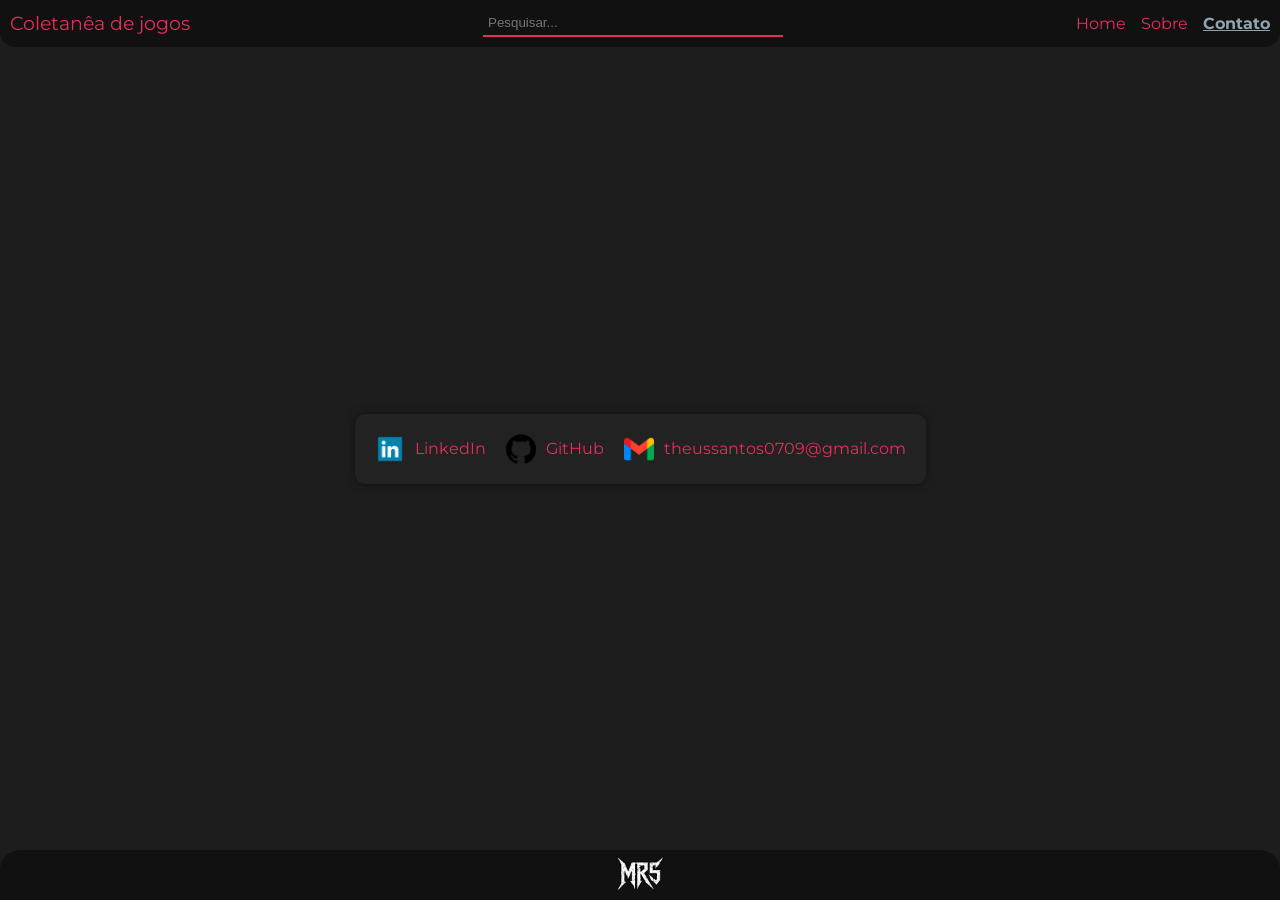
<file: contato.html>
<!DOCTYPE html>
<html lang="pt-br">

<head>
    <meta charset="UTF-8">
    <meta name="viewport" content="width=device-width, initial-scale=1.0">
    <script type="module" defer src="script.js"></script>
    <link rel="icon" type="image/png" href="img/favicon.png">
    <link rel="stylesheet" href="contato.css">
    <title>Coletanêa de jogos</title>
</head>

<body>
    <header>
        <h3 style="font-weight: normal; font-family: 'Segoe UI', Tahoma, Geneva, Verdana, sans-serif;"><a
                href="index.html">Coletanêa de jogos</a></h3>
        <div id="pesquisa">
            <input id="inputpesquisa" type="text" placeholder="Pesquisar...">
            <div id="resultado"></div>
        </div>
        <nav>
            <ul>
                <li><a href="index.html">Home</a></li>
                <li><a href="sobre.html">Sobre</a></li>
                <li><a href="contato.html" id="paginaativa">Contato</a></li>
            </ul>
        </nav>
    </header>
    <main>
        <section id="contato">
            <div class="item-contato">
                <img src="img/linkedin.webp" alt="LinkedIn" width="30px">
                <a href="https://www.linkedin.com/in/matheus-gabriel-r/" target="_blank">LinkedIn</a>
            </div>
            <div class="item-contato">
                <img src="img/github.png" alt="GitHub" width="30px">
                <a href="https://github.com/Matheus-Roque-S" target="_blank">GitHub</a>
            </div>
            <div class="item-contato">
                <img src="img/gmail.png" alt="Email" width="30px">
                <span>theussantos0709@gmail.com</span>
            </div>
        </section>
    </main>
    <footer><img src="img/logo.png" width="50px" alt=""></footer>
</body>

</html>
</file>
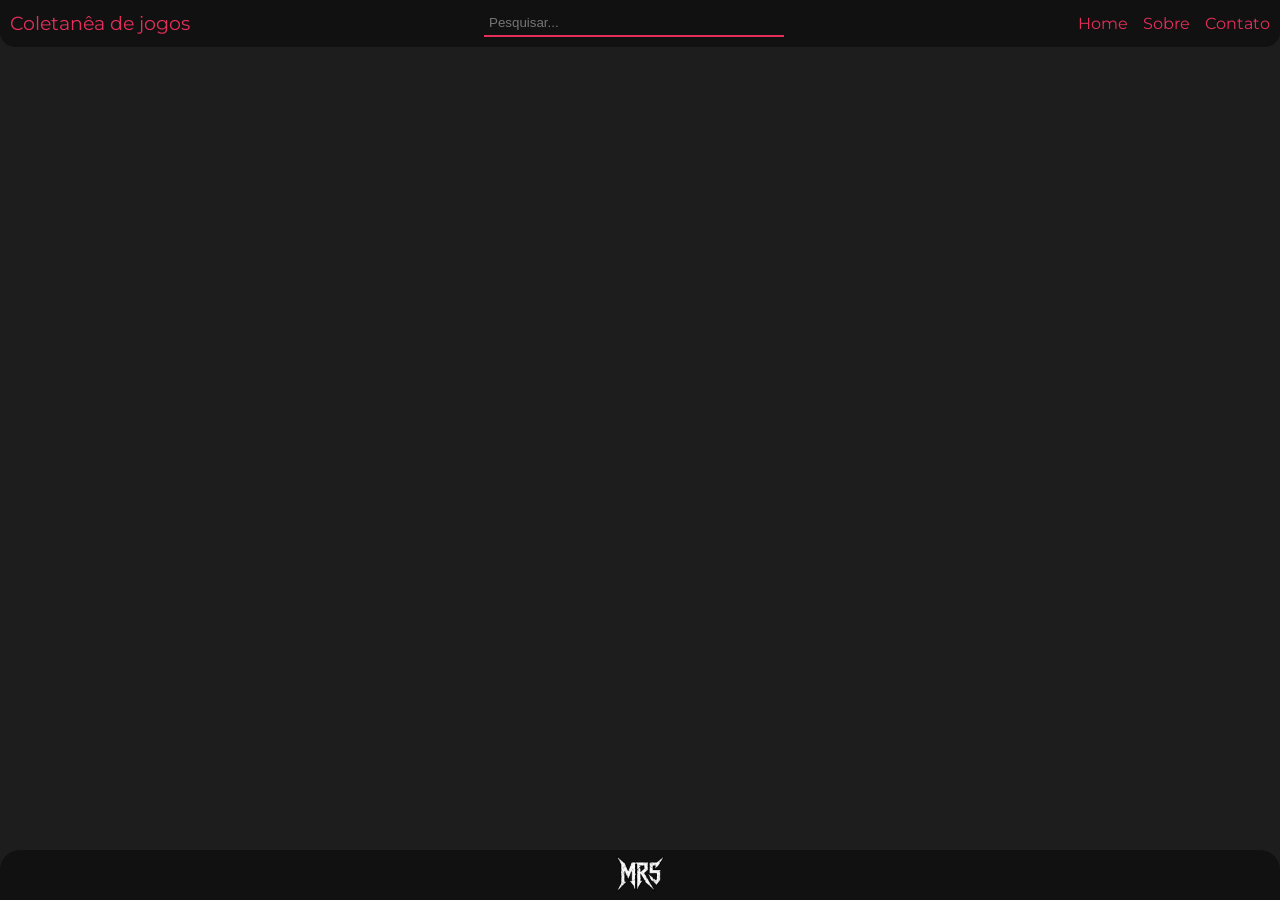
<file: jogo.html>
<!DOCTYPE html>
<html lang="pt-br">

<head>
    <meta charset="UTF-8">
    <meta name="viewport" content="width=device-width, initial-scale=1.0">
    <script type="module" defer src="script.js"></script>
    <link rel="icon" type="image/png" href="img/favicon.png">
    <link rel="stylesheet" href="jogo.css">
    <title>Coletanêa de jogos</title>
</head>

<body>
    <header><h3 style="font-weight: normal; font-family: 'Segoe UI', Tahoma, Geneva, Verdana, sans-serif;"><a href="index.html">Coletanêa de jogos</a></h3>
        <div id="pesquisa">
            <input id="inputpesquisa" type="text" placeholder="Pesquisar...">
            <div id="resultado"></div>
        </div>
        <nav>
            <ul>
                <li><a href="index.html">Home</a></li>
                <li><a href="sobre.html">Sobre</a></li>
                <li><a href="contato.html">Contato</a></li>
            </ul>
        </nav>
    </header>
    <main>
        <section id="jogoitem"></section>
    </main>
    <footer><img src="img/logo.png" width="50px" alt=""></footer>
</body>

</html>
</file>
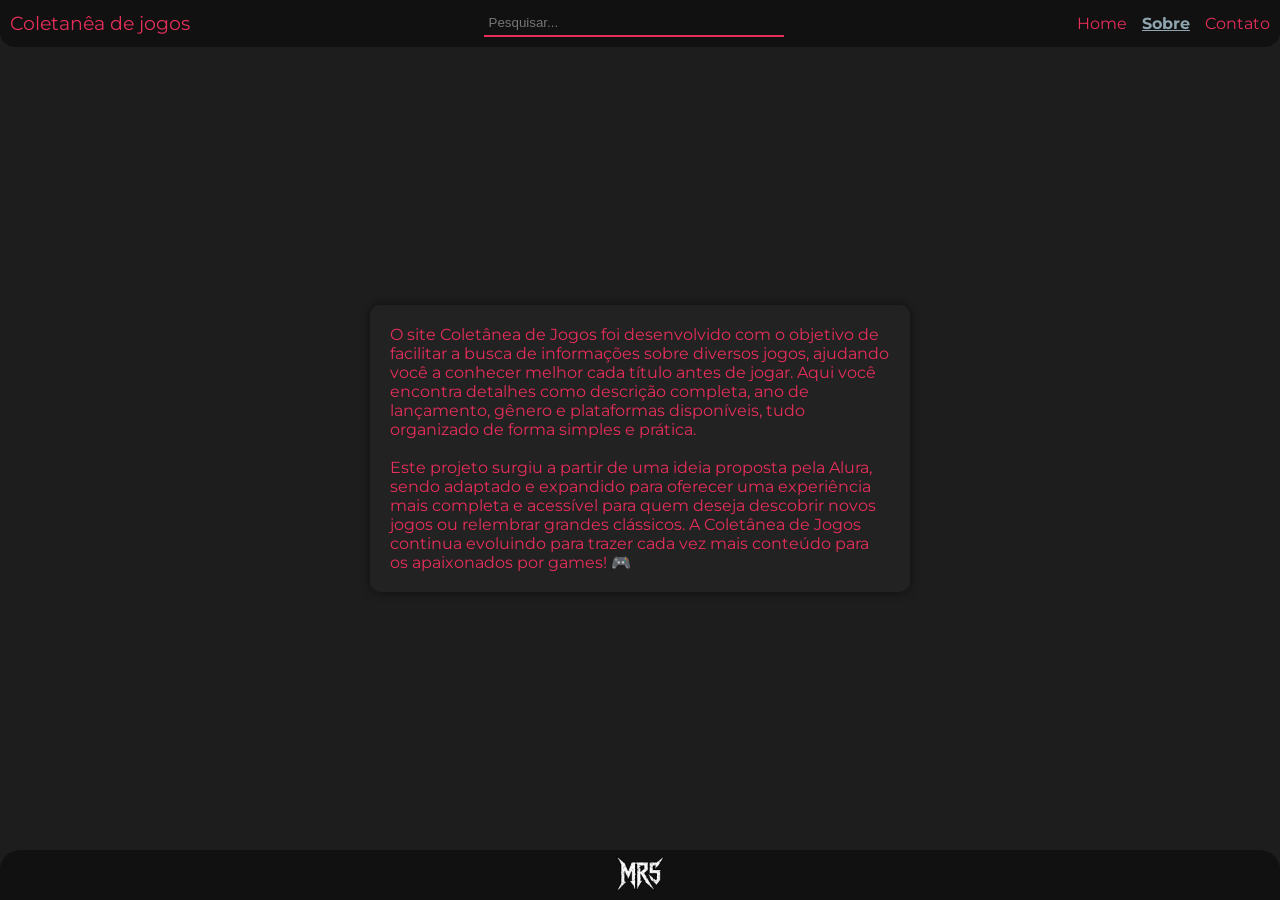
<file: sobre.html>
<!DOCTYPE html>
<html lang="pt-br">

<head>
    <meta charset="UTF-8">
    <meta name="viewport" content="width=device-width, initial-scale=1.0">
    <script type="module" defer src="script.js"></script>
    <link rel="icon" type="image/png" href="img/favicon.png">
    <link rel="stylesheet" href="sobre.css">
    <title>Coletanêa de jogos</title>
</head>

<body>
    <header>
        <h3 style="font-weight: normal; font-family: 'Segoe UI', Tahoma, Geneva, Verdana, sans-serif;"><a
                href="index.html">Coletanêa de jogos</a></h3>
        <div id="pesquisa">
            <input id="inputpesquisa" type="text" placeholder="Pesquisar...">
            <div id="resultado"></div>
        </div>
        <nav>
            <ul>
                <li><a href="index.html">Home</a></li>
                <li><a href="sobre.html" id="paginaativa">Sobre</a></li>
                <li><a href="contato.html">Contato</a></li>
            </ul>
        </nav>
    </header>
    <main>
        <section id="sobre">
            <article>
                O site Coletânea de Jogos foi desenvolvido com o objetivo de facilitar a busca de informações sobre
                diversos jogos, ajudando você a conhecer melhor cada título antes de jogar. Aqui você encontra detalhes
                como descrição completa, ano de lançamento, gênero e plataformas disponíveis, tudo organizado de forma
                simples e prática.<br><br>

                Este projeto surgiu a partir de uma ideia proposta pela Alura, sendo adaptado e expandido para oferecer
                uma experiência mais completa e acessível para quem deseja descobrir novos jogos ou relembrar grandes
                clássicos. A Coletânea de Jogos continua evoluindo para trazer cada vez mais conteúdo para os
                apaixonados por games! 🎮
            </article>
        </section>
    </main>
    <footer><img src="img/logo.png" width="50px" alt=""></footer>
</body>

</html>
</file>
<file: contato.css>
@import url('https://fonts.googleapis.com/css2?family=Bungee+Spice&display=swap');
@import url('https://fonts.googleapis.com/css2?family=Montserrat:ital,wght@0,100..900;1,100..900&display=swap');


* {
    margin: 0;
    padding: 0;
}

body {
    font-family: 'Montserrat', 'Segoe UI', Tahoma, Geneva, Verdana, sans-serif;
    background-color: #1d1d1d;
    color: whitesmoke;
    display: flex;
    flex-direction: column;
    justify-content: space-between;
    min-height: 100vh;
    color: #E62E5A;
}

header {
    padding: 10px;
    display: flex;
    align-items: center;
    justify-content: space-between;
    text-align: center;
    background-color: #111111;
    border-bottom-left-radius: 15px;
    border-bottom-right-radius: 15px;
}

#paginaativa{
    text-decoration: underline;
    color: #8EA5AF;
    font-weight: bold;
}

#pesquisa {
    width: 300px;
    display: flex;
    align-items: center;
    justify-content: center;
    gap: 10px;
    position: relative;
}

#resultado {
    position: absolute;
    top: 40px;
    background-color: #333;
    color: whitesmoke;
    border-radius: 5px;
    overflow-y: auto;
    overflow-x: hidden;
    max-height: 400px;
    z-index: 2;
}

#resultado section {
    display: flex;
    text-align: left;
    gap: 10px;
    align-items: center;
    justify-content: flex-start;
    text-wrap: wrap;
    width: 290px;
    padding: 5px;
    cursor: pointer;
}

#resultado img {
    width: 75px;
    height: 112.5px;
}

input[type="text"] {
    color: #8EA5AF;
    width: 300px;
    padding: 5px;
    border: none;
    border-color: #E62E5A;
    border-bottom: #E62E5A 2px solid;
    background-color: transparent;
}

ul {
    list-style: none;
    display: flex;
    gap: 15px;
}

a {
    text-decoration: none;
    color: #E62E5A;
    font-family: 'Montserrat', 'Segoe UI', Tahoma, Geneva, Verdana, sans-serif;
    transition: 0.7s;
}

a:hover {
    color: #8EA5AF;
}

.resultado-item {
    transition: 0.6s;
}

.resultado-item:hover {
    background-color: rgb(131, 134, 133);
}

main {
    flex: 1;
    padding-top: 5px;
    padding-bottom: 3px;
    padding: 20px;
    display: flex;
    justify-content: center;
    align-items: center;
}


@keyframes sombrainfinita {
    0% {
        filter: drop-shadow(0 0 2px #E62E5A);
        transform: translateY(0px);
    }
    40% {
        filter: drop-shadow(0 0 10px #E62E5A);
        transform: translateY(-7px);
    }
    100% {
        filter: drop-shadow(0 0 2px #E62E5A);
        transform: translateY(0px);
    }
}


#jogoitem article{
    display: flex;
    flex-direction: column;
    text-wrap: wrap;
    gap: 10px;
}

footer {
    background-color: #111;
    display: flex;
    align-items: center;
    justify-content: center;
    border-top-left-radius: 20px;
    border-top-right-radius: 20px;
}


.animacao-jogo {
    position: fixed;
    top: 50%;
    left: 50%;
    width: 250px;
    filter: drop-shadow(0 0 5px #E62E5A);
    background-size: cover;
    background-position: center;
    transform: translate(-50%, -50%) rotateY(0deg);
    transition: width 1s ease, height 1s ease, transform 1s linear;
    opacity: 0;
    pointer-events: none;
    filter: contrast(1.2) grayscale(1);
}

.ativo {
    opacity: 1;
    animation: girar 1s linear 1; /* 1 giro */
    z-index: 3;
}

.bordaseluz{
    border-radius: 10px;
    filter: grayscale(0) drop-shadow(0 0 5px #E62E5A);
    transition: 1s;
}

@keyframes girar {
    0% { transform: translate(-50%, -50%) rotateY(0deg); }
    100% { transform: translate(-50%, -50%) rotateY(360deg); }
}

.expandir {
    width: 100%;
}

#contato{
    max-width: 600px;
    padding: 20px;
    background-color: #222;
    border-radius: 10px;
    box-shadow: 0 0 10px rgba(0, 0, 0, 0.5);
    display: flex;
    gap: 20px;
}

.item-contato{
    display: flex;
    align-items: center;
    gap: 10px;
}

.esconder {
    display: none; 
}



@media screen and (max-width: 720px) {
    header {
        flex-direction: column;
        gap: 15px;
        border-bottom-left-radius: 0px;
        border-bottom-right-radius: 0px;
    }

    input[type="text"] {
        max-width: 250px;
    }

    #resultado section {
        width: 240px;
    }

    nav {
        order: 1;
    }

    #pesquisa {
        justify-content: space-around;
        order: 2;
    }

    ul {
        flex-direction: column;
        gap: 10px;
    }

    #contato{
        flex-direction: column;
    }

}
</file>
<file: jogo.css>
@import url('https://fonts.googleapis.com/css2?family=Bungee+Spice&display=swap');
@import url('https://fonts.googleapis.com/css2?family=Montserrat:ital,wght@0,100..900;1,100..900&display=swap');


* {
    margin: 0;
    padding: 0;
}

body {
    font-family: 'Montserrat', 'Segoe UI', Tahoma, Geneva, Verdana, sans-serif;
    background-color: #1d1d1d;
    color: whitesmoke;
    display: flex;
    flex-direction: column;
    justify-content: space-between;
    min-height: 100vh;
    color: #E62E5A;
}

header {
    padding: 10px;
    display: flex;
    align-items: center;
    justify-content: space-between;
    text-align: center;
    background-color: #111111;
    border-bottom-left-radius: 15px;
    border-bottom-right-radius: 15px;
}



#pesquisa {
    width: 300px;
    display: flex;
    align-items: center;
    justify-content: center;
    gap: 10px;
    position: relative;
}

#resultado {
    position: absolute;
    top: 40px;
    background-color: #333;
    color: whitesmoke;
    border-radius: 5px;
    overflow-y: auto;
    overflow-x: hidden;
    max-height: 400px;
    z-index: 2;
}

#resultado section {
    display: flex;
    text-align: left;
    gap: 10px;
    align-items: center;
    justify-content: flex-start;
    text-wrap: wrap;
    width: 290px;
    padding: 5px;
    cursor: pointer;
}

#resultado img {
    width: 75px;
    height: 112.5px;
}

input[type="text"] {
    color: #8EA5AF;
    width: 300px;
    padding: 5px;
    border: none;
    border-color: #E62E5A;
    border-bottom: #E62E5A 2px solid;
    background-color: transparent;
}

ul {
    list-style: none;
    display: flex;
    gap: 15px;
}

a {
    text-decoration: none;
    color: #E62E5A;
    font-family: 'Montserrat', 'Segoe UI', Tahoma, Geneva, Verdana, sans-serif;
    transition: 0.7s;
}

a:hover {
    color: #8EA5AF;
}

.resultado-item {
    transition: 0.6s;
}

.resultado-item:hover {
    background-color: rgb(131, 134, 133);
}

main {
    flex: 1;
    padding-top: 5px;
    padding-bottom: 3px;
    display: flex;
    justify-content: center;
    align-items: center;
}

#jogoitem {
    display: flex;
    align-items: center;
    justify-content: center;
    gap: 20px;
    padding: 20px;
}

#jogoitem p{
    max-width: 600px;
}

#jogoitem .nome-capa-jogo{
    display: flex;
    flex-direction: column;
    align-items: center;
    text-align: center;
    gap: 3px;
    max-width: 230px;
}

#jogoitem .nome-capa-jogo img{
    border-radius: 20px;
    width: 200px;
    transition: 1s;
    animation: 4s sombrainfinita infinite;
}

@keyframes sombrainfinita {
    0% {
        filter: drop-shadow(0 0 2px #E62E5A);
        transform: translateY(0px);
    }
    40% {
        filter: drop-shadow(0 0 10px #E62E5A);
        transform: translateY(-7px);
    }
    100% {
        filter: drop-shadow(0 0 2px #E62E5A);
        transform: translateY(0px);
    }
}


#jogoitem article{
    display: flex;
    flex-direction: column;
    text-wrap: wrap;
    gap: 10px;
}

footer {
    background-color: #111;
    display: flex;
    align-items: center;
    justify-content: center;
    border-top-left-radius: 20px;
    border-top-right-radius: 20px;
}


.animacao-jogo {
    position: fixed;
    top: 50%;
    left: 50%;
    width: 250px;
    filter: drop-shadow(0 0 5px #E62E5A);
    background-size: cover;
    background-position: center;
    transform: translate(-50%, -50%) rotateY(0deg);
    transition: width 1s ease, height 1s ease, transform 1s linear;
    opacity: 0;
    pointer-events: none;
    filter: contrast(1.2) grayscale(1);
}

.ativo {
    opacity: 1;
    animation: girar 1s linear 1; /* 1 giro */
    z-index: 3;
}

.bordaseluz{
    border-radius: 10px;
    filter: grayscale(0) drop-shadow(0 0 5px #E62E5A);
    transition: 1s;
}

@keyframes girar {
    0% { transform: translate(-50%, -50%) rotateY(0deg); }
    100% { transform: translate(-50%, -50%) rotateY(360deg); }
}

.expandir {
    width: 100%;
}

.esconder {
    display: none; 
}

@media screen and (max-width: 720px) {
    header {
        flex-direction: column;
        gap: 15px;
        border-bottom-left-radius: 0px;
        border-bottom-right-radius: 0px;
    }

    input[type="text"] {
        max-width: 250px;
    }

    #resultado section {
        width: 240px;
    }

    nav {
        order: 1;
    }

    #pesquisa {
        justify-content: space-around;
        order: 2;
    }

    ul {
        flex-direction: column;
        gap: 10px;
    }

    #jogoitem {
        flex-direction: column;
    }

}
</file>
<file: sobre.css>
@import url('https://fonts.googleapis.com/css2?family=Bungee+Spice&display=swap');
@import url('https://fonts.googleapis.com/css2?family=Montserrat:ital,wght@0,100..900;1,100..900&display=swap');


* {
    margin: 0;
    padding: 0;
}

body {
    font-family: 'Montserrat', 'Segoe UI', Tahoma, Geneva, Verdana, sans-serif;
    background-color: #1d1d1d;
    color: whitesmoke;
    display: flex;
    flex-direction: column;
    justify-content: space-between;
    min-height: 100vh;
    color: #E62E5A;
}

header {
    padding: 10px;
    display: flex;
    align-items: center;
    justify-content: space-between;
    text-align: center;
    background-color: #111111;
    border-bottom-left-radius: 15px;
    border-bottom-right-radius: 15px;
}

#paginaativa{
    text-decoration: underline;
    color: #8EA5AF;
    font-weight: bold;
}

#pesquisa {
    width: 300px;
    display: flex;
    align-items: center;
    justify-content: center;
    gap: 10px;
    position: relative;
}

#resultado {
    position: absolute;
    top: 40px;
    background-color: #333;
    color: whitesmoke;
    border-radius: 5px;
    overflow-y: auto;
    overflow-x: hidden;
    max-height: 400px;
    z-index: 2;
}

#resultado section {
    display: flex;
    text-align: left;
    gap: 10px;
    align-items: center;
    justify-content: flex-start;
    text-wrap: wrap;
    width: 290px;
    padding: 5px;
    cursor: pointer;
}

#resultado img {
    width: 75px;
    height: 112.5px;
}

input[type="text"] {
    color: #8EA5AF;
    width: 300px;
    padding: 5px;
    border: none;
    border-color: #E62E5A;
    border-bottom: #E62E5A 2px solid;
    background-color: transparent;
}

ul {
    list-style: none;
    display: flex;
    gap: 15px;
}

a {
    text-decoration: none;
    color: #E62E5A;
    font-family: 'Montserrat', 'Segoe UI', Tahoma, Geneva, Verdana, sans-serif;
    transition: 0.7s;
}

a:hover {
    color: #8EA5AF;
}

.resultado-item {
    transition: 0.6s;
}

.resultado-item:hover {
    background-color: rgb(131, 134, 133);
}

main {
    flex: 1;
    padding-top: 5px;
    padding-bottom: 3px;
    padding: 20px;
    display: flex;
    justify-content: center;
    align-items: center;
}


@keyframes sombrainfinita {
    0% {
        filter: drop-shadow(0 0 2px #E62E5A);
        transform: translateY(0px);
    }
    40% {
        filter: drop-shadow(0 0 10px #E62E5A);
        transform: translateY(-7px);
    }
    100% {
        filter: drop-shadow(0 0 2px #E62E5A);
        transform: translateY(0px);
    }
}


#jogoitem article{
    display: flex;
    flex-direction: column;
    text-wrap: wrap;
    gap: 10px;
}

footer {
    background-color: #111;
    display: flex;
    align-items: center;
    justify-content: center;
    border-top-left-radius: 20px;
    border-top-right-radius: 20px;
}


.animacao-jogo {
    position: fixed;
    top: 50%;
    left: 50%;
    width: 250px;
    filter: drop-shadow(0 0 5px #E62E5A);
    background-size: cover;
    background-position: center;
    transform: translate(-50%, -50%) rotateY(0deg);
    transition: width 1s ease, height 1s ease, transform 1s linear;
    opacity: 0;
    pointer-events: none;
    filter: contrast(1.2) grayscale(1);
}

.ativo {
    opacity: 1;
    animation: girar 1s linear 1; /* 1 giro */
    z-index: 3;
}

.bordaseluz{
    border-radius: 10px;
    filter: grayscale(0) drop-shadow(0 0 5px #E62E5A);
    transition: 1s;
}

@keyframes girar {
    0% { transform: translate(-50%, -50%) rotateY(0deg); }
    100% { transform: translate(-50%, -50%) rotateY(360deg); }
}

.expandir {
    width: 100%;
}

.esconder {
    display: none; 
}

#sobre{
    max-width: 500px;
    padding: 20px;
    background-color: #222;
    border-radius: 10px;
    box-shadow: 0 0 10px rgba(0, 0, 0, 0.5);
}



@media screen and (max-width: 720px) {
    header {
        flex-direction: column;
        gap: 15px;
        border-bottom-left-radius: 0px;
        border-bottom-right-radius: 0px;
    }

    input[type="text"] {
        max-width: 250px;
    }

    #resultado section {
        width: 240px;
    }

    nav {
        order: 1;
    }

    #pesquisa {
        justify-content: space-around;
        order: 2;
    }

    ul {
        flex-direction: column;
        gap: 10px;
    }


}
</file>
